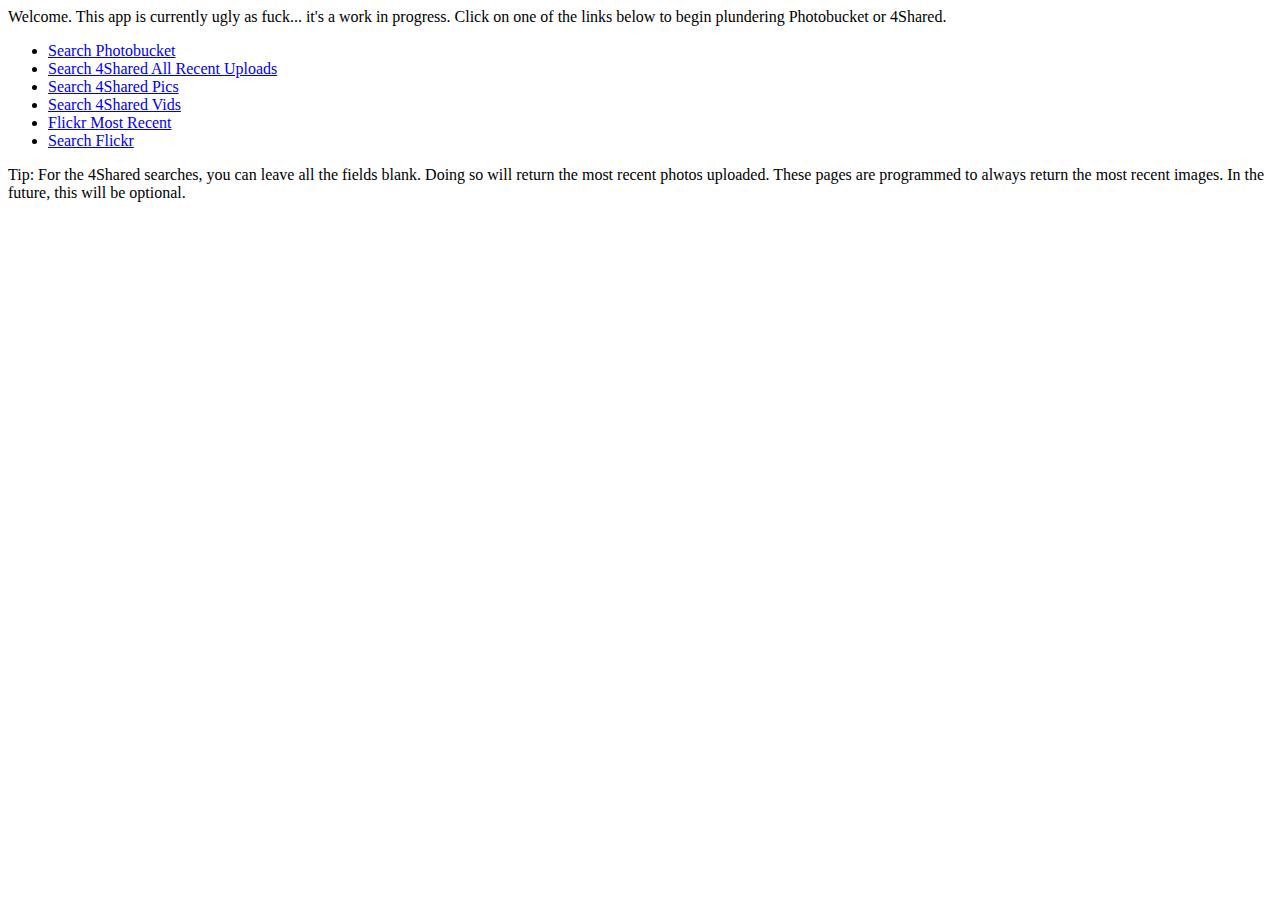
<file: index.html>
<!DOCTYPE HTML>
<html>
<head>

</head>
<body>

<div>
 Welcome. This app is currently ugly as fuck... it's a work in progress.

Click on one of the links below to begin plundering Photobucket or 4Shared.
<ul>
<li><a href="./photobucket.html" target="_blank">Search Photobucket</a></li>
<li><a href="./4shared-allRecent.html" target="_blank">Search 4Shared All Recent Uploads</a></li>
<li><a href="./4shared.html" target="_blank">Search 4Shared Pics</a></li>
<li><a href="./4sharedvideo.html" target="_blank">Search 4Shared Vids</a></li>
<li><a href="./flickr.html" target="_blank">Flickr Most Recent</a></li>
<li><a href="./flickrsearch.html" target="_blank">Search Flickr</a></li>
</ul>
Tip: For the 4Shared searches, you can leave all the fields blank. Doing so will return the most recent photos uploaded. These pages are programmed to always return the most recent images. In the future, this will be optional.
</div>
  
</body>

</html>
</file>
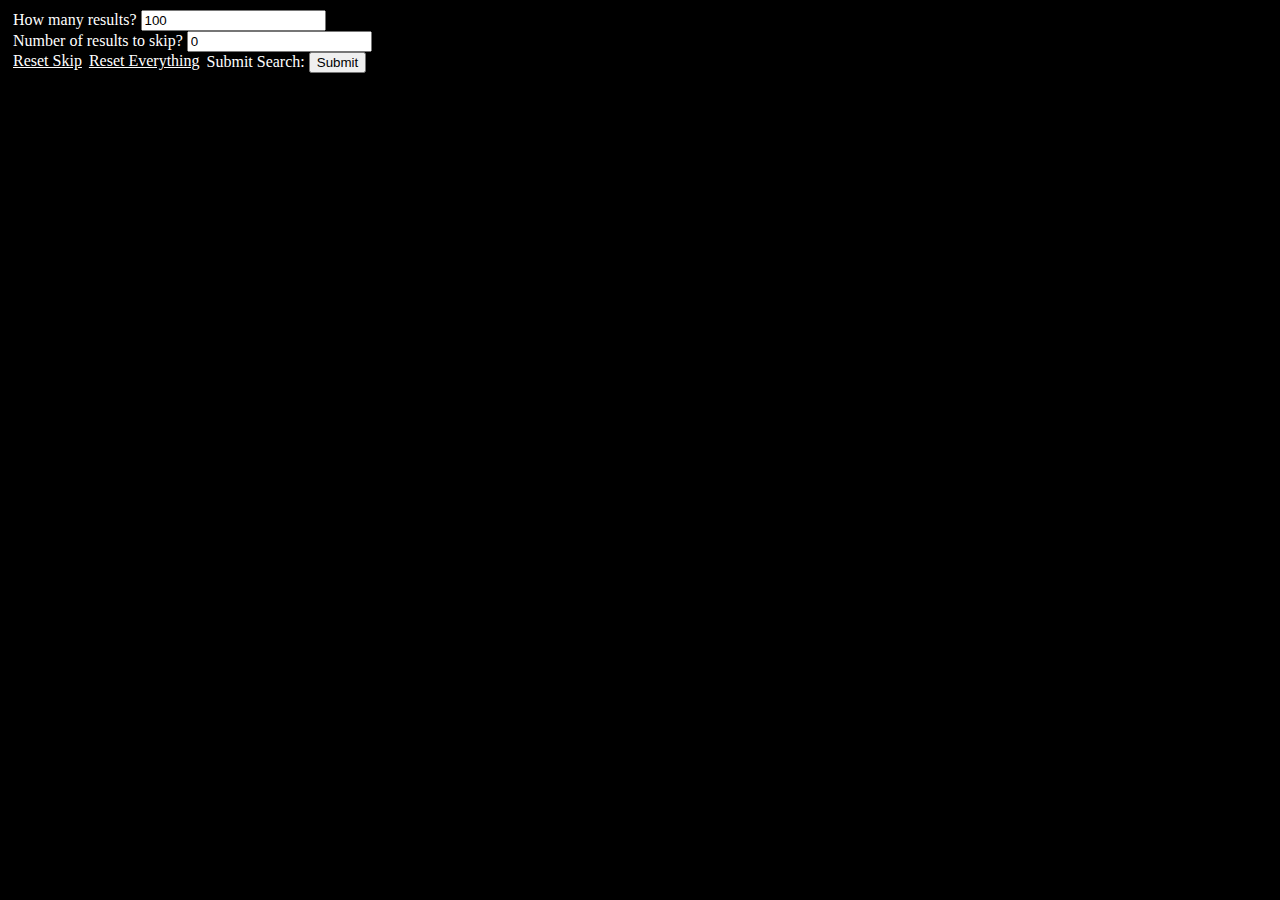
<file: 4shared-allRecent.html>
<!DOCTYPE HTML>
<html>
<head>
<script src="/javascript/jquery-3.2.1.min.js"></script>
<script src="/javascript/underscore-min.js"></script>
<script src="/javascript/4shared-allRecent.js"></script>
<link rel="stylesheet" href="/css/style.css">
</head>
<body>

<div class="top">
  <div class="parameters">
 
   <div class="count">How many results? <input type="text" value="100"></div>
   <div class="offset">Number of results to skip? <input type="text" value="0"></div>
   <div class="action">
	   <div class="reset-params"><a href="#">Reset Skip</a></div>
	   <div class="reset-all"><a href="#">Reset Everything</a></div>
	   <div class="button">Submit Search: <input type="submit" value="Submit"></div>
   </div>
  
  </div>
  
</div>
  <div class="filler"></div>
</body>

</html>
</file>
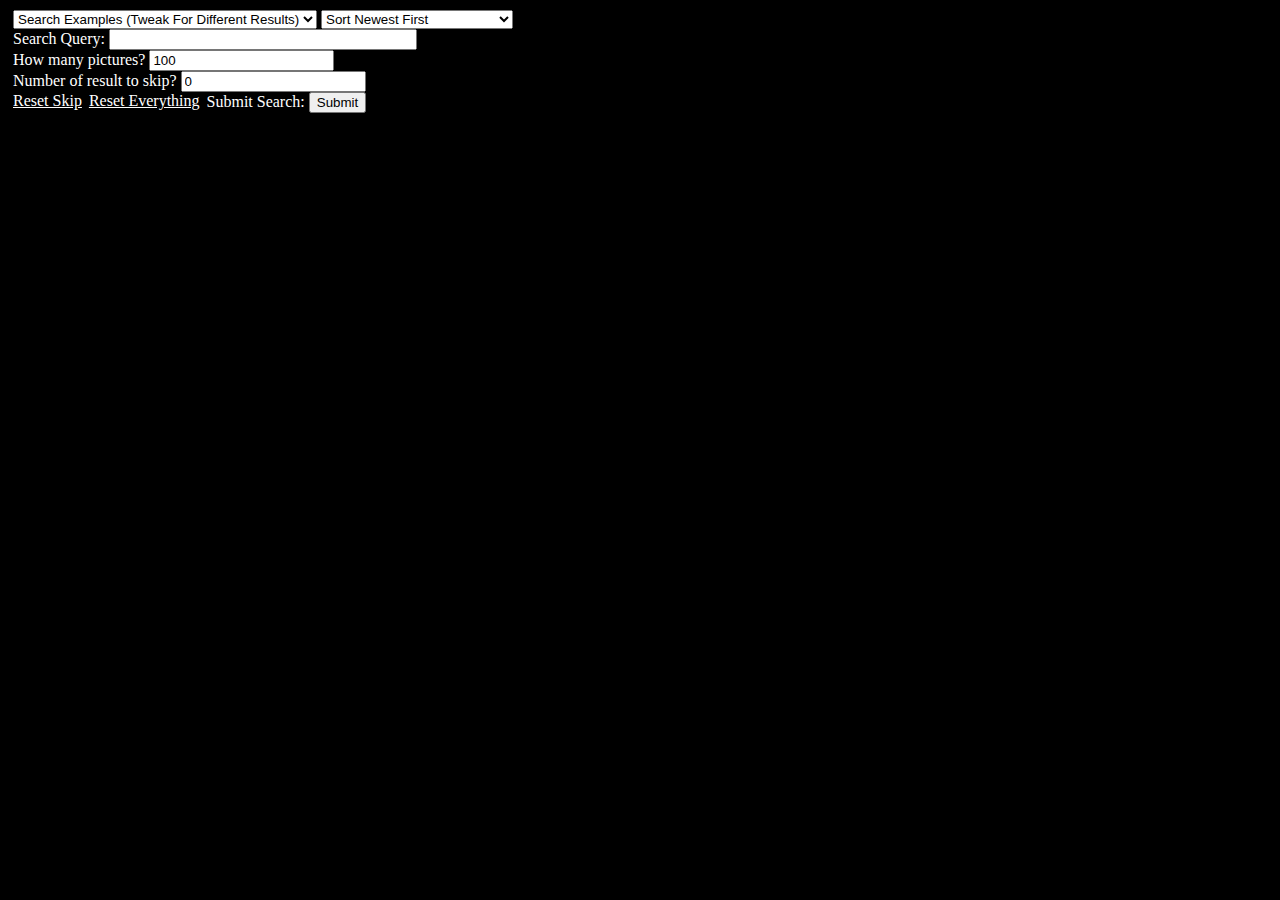
<file: 4shared.html>
<!DOCTYPE HTML>
<html>
<head>
<script src="/javascript/jquery-3.2.1.min.js"></script>
<script src="/javascript/underscore-min.js"></script>
<script src="/javascript/4shared.js"></script>
<link rel="stylesheet" href="/css/style.css">
</head>
<body>

<div class="top">
  <div class="parameters">
  <div>
		<select class="example">
		<option>Search Examples (Tweak For Different Results)</option>
		<option>_TOP</option>
		<option >P_20170511_150209.jpg</option>
		<option>quicksquare_20173172238961.jpg</option>
		<option>B612_20160819</option>
		<option>IMG_20170520</option>
		<option>sphotoeditor-20170404</option>
		<option>selfiecamera_2017-05-20</option>
		<option>GEAK_20170517</option>
		<option>AirBrush_201704221</option>
		<option>CYMERA_20170101</option>
		<option>img_sexy</option>
		<option>MYXJ_20170303</option>
		<option>ice_2016-12-18-</option>
		<option>WonderCamera</option>
		<option>PUZZLE_20170412</option>
		<option>received_</option>
		<option>POMELO_2016122013</option>
		<option>SmartCamera_2016-12-21</option>
		<option>Screenshot_20170503</option>
		<option>ZPHOTO_0070_20121107150501.jpg</option>
		<option>PicKala_2017042513</option>
		<option>BeautyPlus_20170131221615_fast.jpg</option>
		<option>MAKEUP_20170514181747_save.jpg</option>
		<option>PointBlank_20170509_071057.jpg</option>
		<option>P_20170521</option>
		<option>SPhotoEditor20170511195559.jpeg</option>
		</select>
		<select class="sort">
		<option value="&sort=time%2Cdesc" selected="selected">Sort Newest First</option>
		<option value="&sort=time%2Casc">Sort Oldest First</option>
		<option value="&sort=name%2Casc">Sort A-Z</option>
		<option value="&sort=name%2Cdesc">Sort Z-A</option>
		<option value="&sort=size%2Casc">Sort Smallest First</option>
		<option value="&sort=size%2Cdesc">Sort Biggest First</option>
		<option value="&">Don't Sort (4Share's Default)</option>
		</select>
   </div>
   <div class="search">Search Query: <input type="text" value=""></div>
   <div class="count">How many pictures? <input type="text" value="100"></div>
   <div class="offset">Number of result to skip? <input type="text" value="0"></div>
   <div class="action">
	   <div class="reset-params"><a href="#">Reset Skip</a></div>
	   <div class="reset-all"><a href="#">Reset Everything</a></div>
	   <div class="button">Submit Search: <input type="submit" value="Submit"></div>
   </div>
  
  </div>
  
</div>
  <div class="filler"></div>
</body>

</html>
</file>
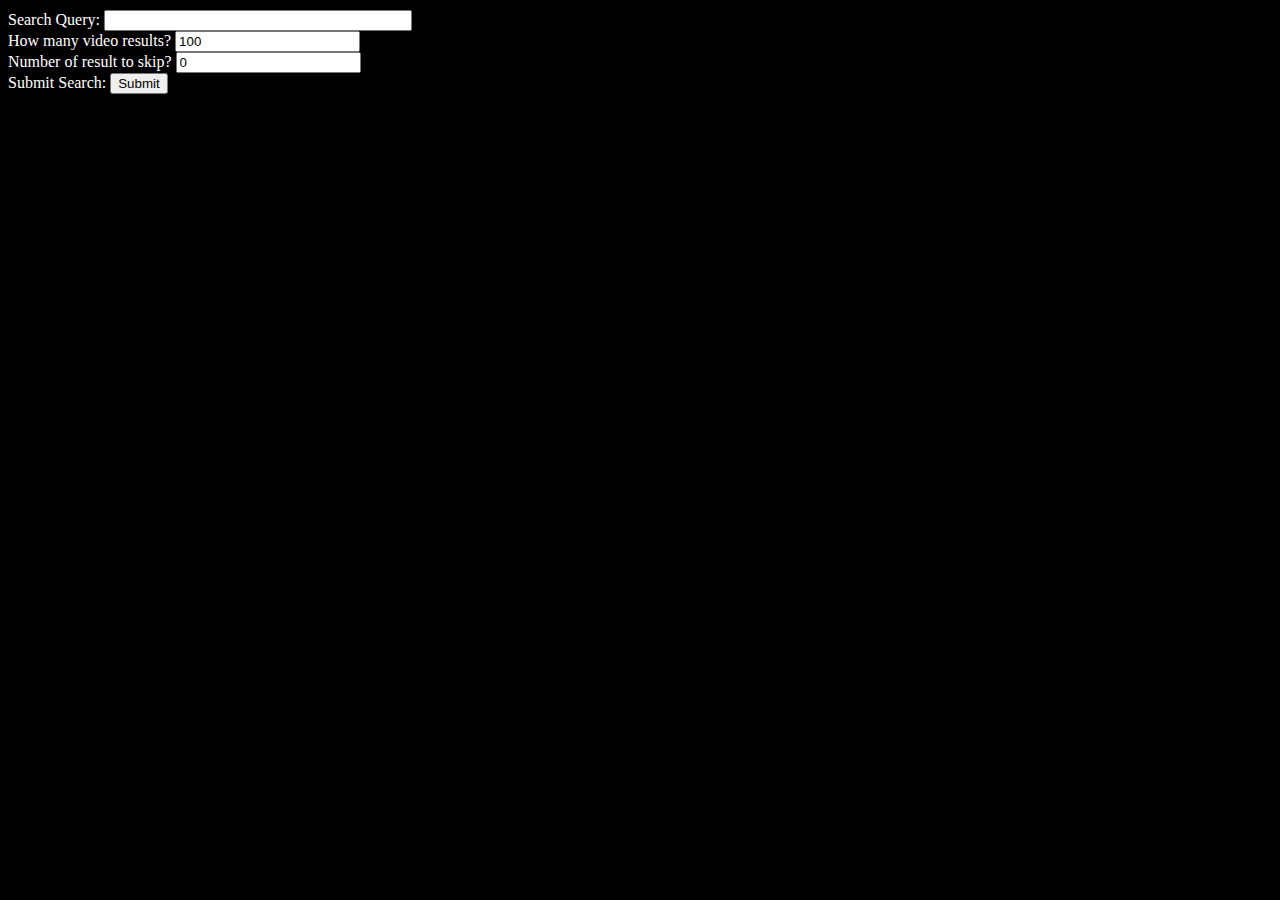
<file: 4sharedvideo.html>
<!DOCTYPE HTML>
<html>
<head>
<script src="/javascript/jquery-3.2.1.min.js"></script>
<script src="/javascript/underscore-min.js"></script>
<script src="/javascript/4sharedvideo.js"></script>
<link rel="stylesheet" href="/css/style.css">
</head>
<body>

<div class="top">
 <div class="search">Search Query: <input type="text"></div>
 <div class="count">How many video results? <input type="text" value="100"></div>
 <div class="offset">Number of result to skip? <input type="text" value="0"></div>
   <div class="button">Submit Search: <input type="submit" value="Submit"></div>

</div>
  <div class="filler"></div>
</body>

</html>
</file>
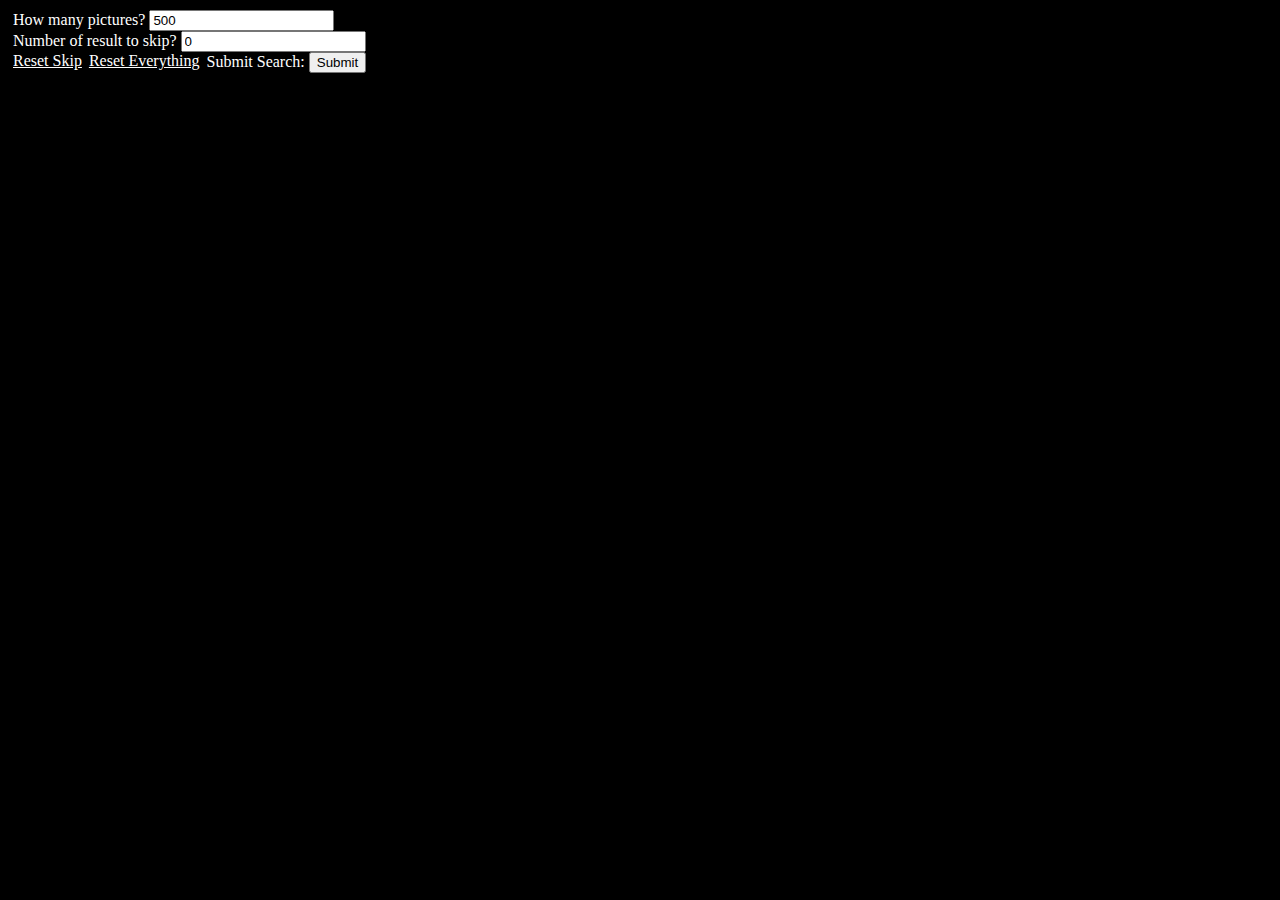
<file: flickr.html>
<!DOCTYPE HTML>
<html>
<head>
<script src="/javascript/jquery-3.2.1.min.js"></script>
<script src="/javascript/underscore-min.js"></script>
<script src="/javascript/flickr.js"></script>
<link rel="stylesheet" href="/css/style.css">
</head>
<body>

<div class="top">
  <div class="parameters">
 
   <div class="count">How many pictures? <input type="text" value="500"></div>
   <div class="offset">Number of result to skip? <input type="text" value="0"></div>
   <div class="action">
	   <div class="reset-params"><a href="#">Reset Skip</a></div>
	   <div class="reset-all"><a href="#">Reset Everything</a></div>
	   <div class="button">Submit Search: <input type="submit" value="Submit"></div>
   </div>
  
  </div>
  
</div>
  <div class="filler"></div>
</body>

</html>
</file>
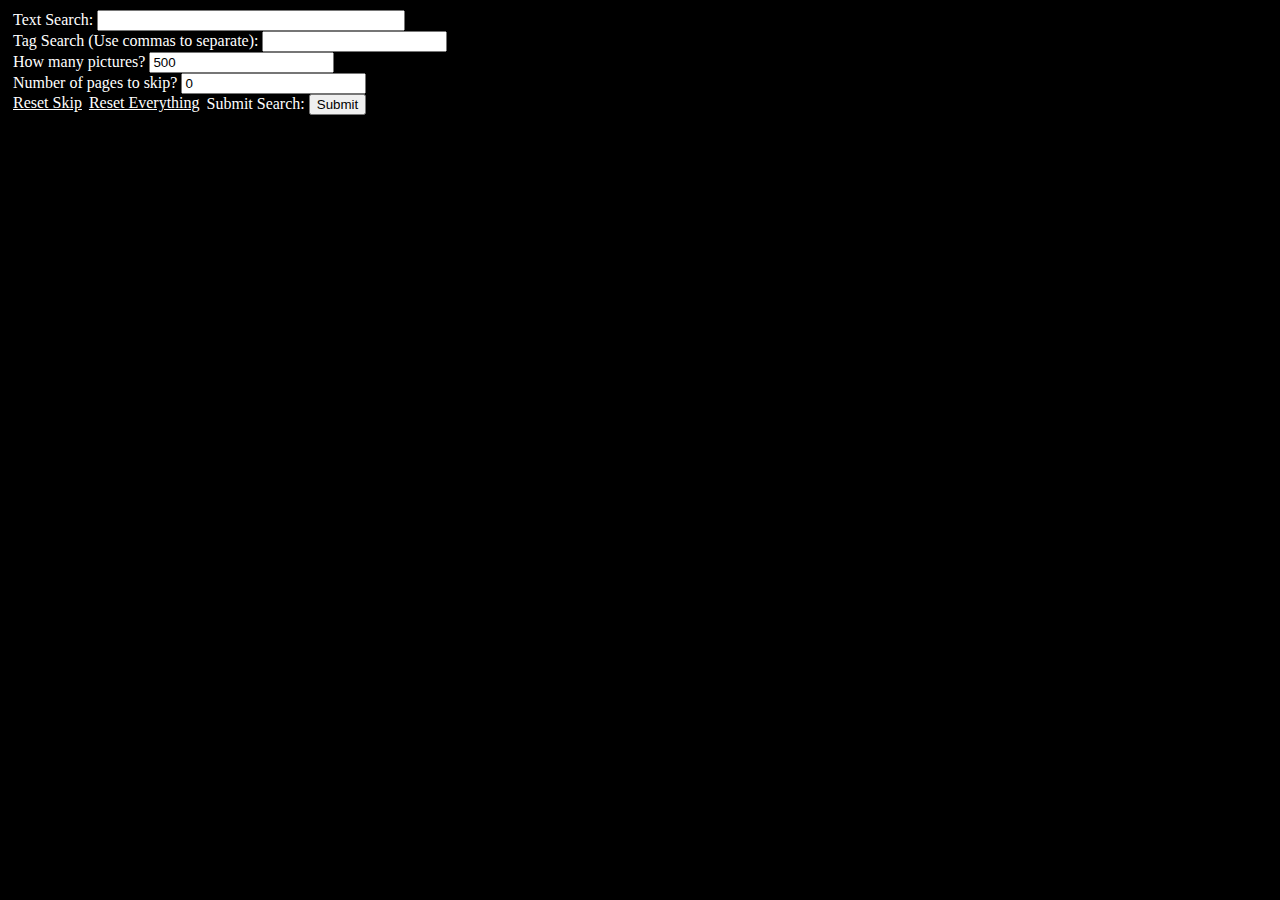
<file: flickrsearch.html>
<!DOCTYPE HTML>
<html>
<head>
<script src="/javascript/jquery-3.2.1.min.js"></script>
<script src="/javascript/underscore-min.js"></script>
<script src="/javascript/flickrsearch.js"></script>
<link rel="stylesheet" href="/css/style.css">
</head>
<body>

<div class="top">
  <div class="parameters">
  
   <div class="search">Text Search: <input type="text" value=""></div>
    <div class="tags">Tag Search (Use commas to separate): <input type="text" value=""></div>
   <div class="count">How many pictures? <input type="text" value="500"></div>
   <div class="offset">Number of pages to skip? <input type="text" value="0"></div>
   <div class="action">
	   <div class="reset-params"><a href="#">Reset Skip</a></div>
	   <div class="reset-all"><a href="#">Reset Everything</a></div>
	   <div class="button">Submit Search: <input type="submit" value="Submit"></div>
   </div>
  
  </div>
  
</div>
  <div class="filler"></div>
</body>

</html>
</file>
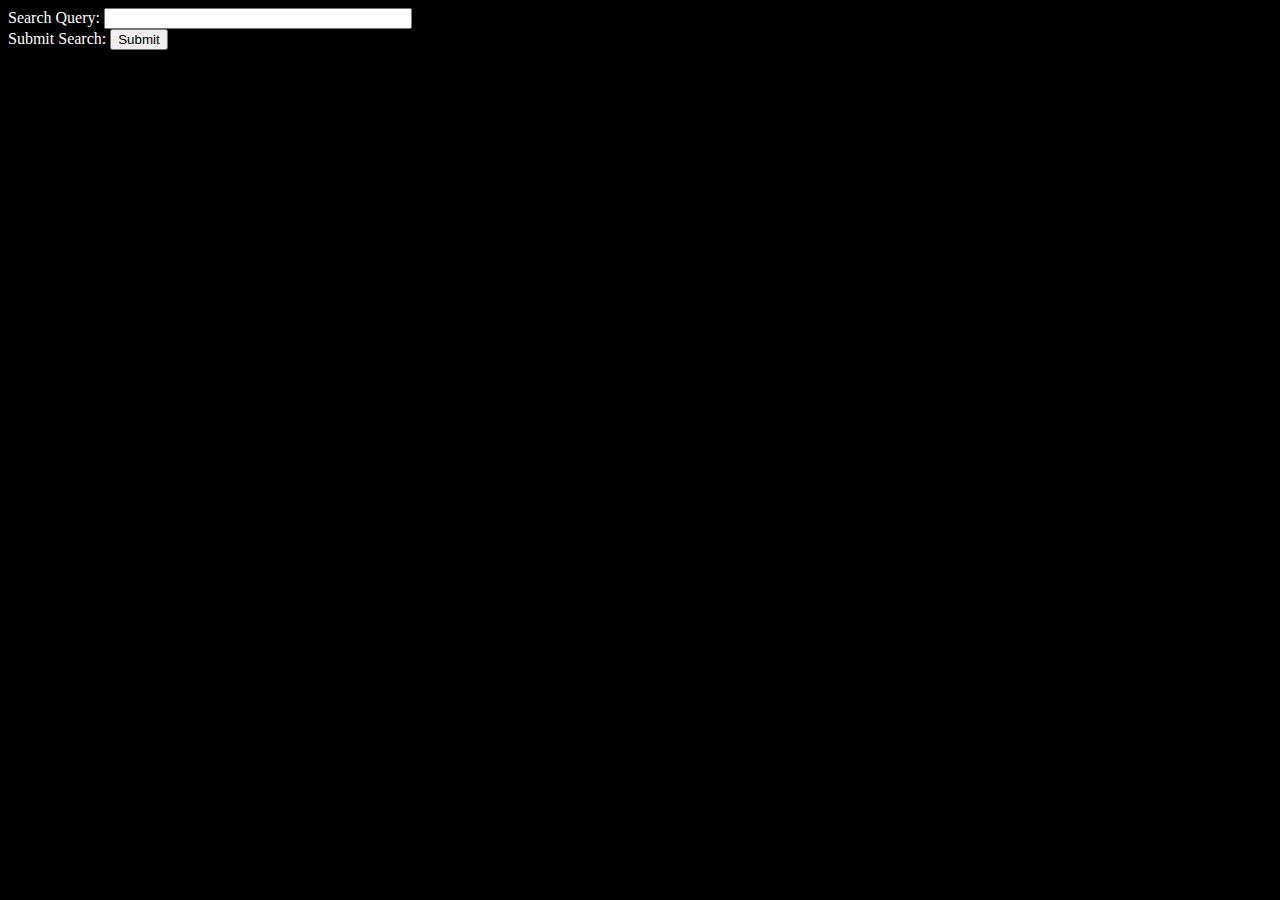
<file: photobucket.html>
<!DOCTYPE HTML>
<html>
<head>
<script src="/javascript/jquery-3.2.1.min.js"></script>
<script src="/javascript/underscore-min.js"></script>
<script src="/javascript/script.js"></script>
<link rel="stylesheet" href="/css/style.css">
</head>
<body>

<div>
 <div class="search">Search Query: <input type="text"></div>
 
   <div class="button">Submit Search: <input type="submit" value="Submit"></div>

</div>
  <div class="filler"></div>
</body>

</html>
</file>
<file: css/style.css>
.image img{
max-height: 300px;
max-width: 250px;

}

.row{
float: left;
width: 250px;
align-content: center;
padding: 30px;

}
.top{
position: fixed;
background-color: black;
width: 100%;
top: 0;
padding-top: 10px;
border-bottom: black;
border-bottom-style: solid;
border-width: 1px;

}
.filler{
padding-top: 100px;
}

body {
background-color:black;
color:white;
}
a {
 color:white;
}

a:visited {
 color: orange;
}

.parameters {
float: left;
padding-left: 5px;

}
.search input{
  width:300px;
}

.action div{
  float:left;
  padding-right:7px;
}
div.sorry{
  padding-top: 20px;
}
</file>
